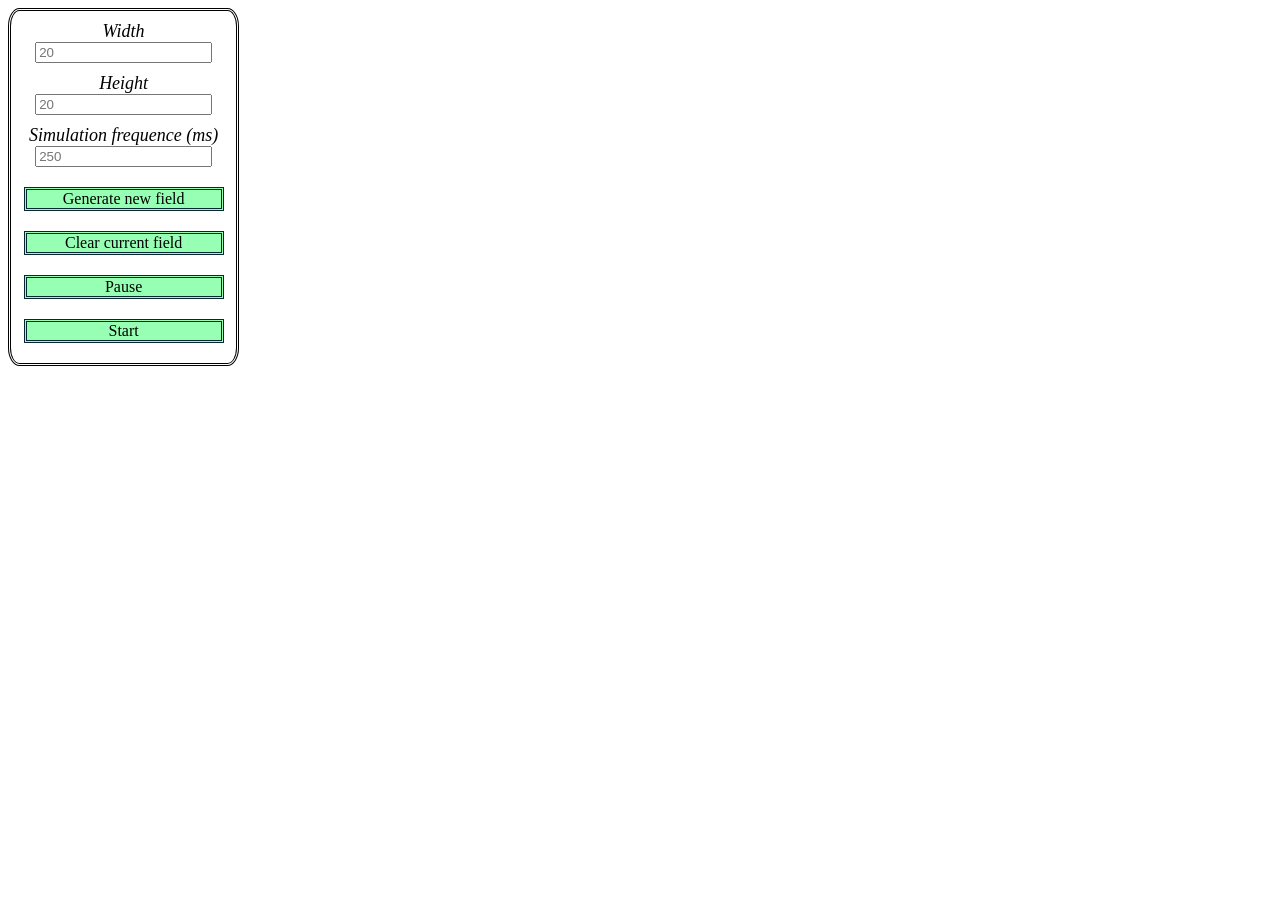
<file: index.html>
<!DOCTYPE html>
<html lang="en">
<head>
    <meta charset="UTF-8">
    <title>Life is Life</title>
    <link rel="stylesheet" type="text/css" href="GameOfLifeCSS.css">
</head>
<body>
<div id="leftBar">
    <form id="wH">
        <span class="header">Width</span>
        <input type="number" id="width" placeholder="20">
        <span class="header">Height</span>
        <input type="number" id="height" placeholder="20">
    </form>
    <form id="setFrequency">
        <span class="header">Simulation frequence (ms)</span>
        <input type="text" id="freq" placeholder="250">
    </form>
    <div id='generate' class='btn'>Generate new field</div>
    <div id='clear' class='btn'>Clear current field</div>
    <div id='pause' class='btn'>Pause</div>
    <div id="start" class='btn'>Start</div>
</div>
<table id="field"></table>
<script src="GameOfLifeJS.js"></script>
</body>
</html>
</file>
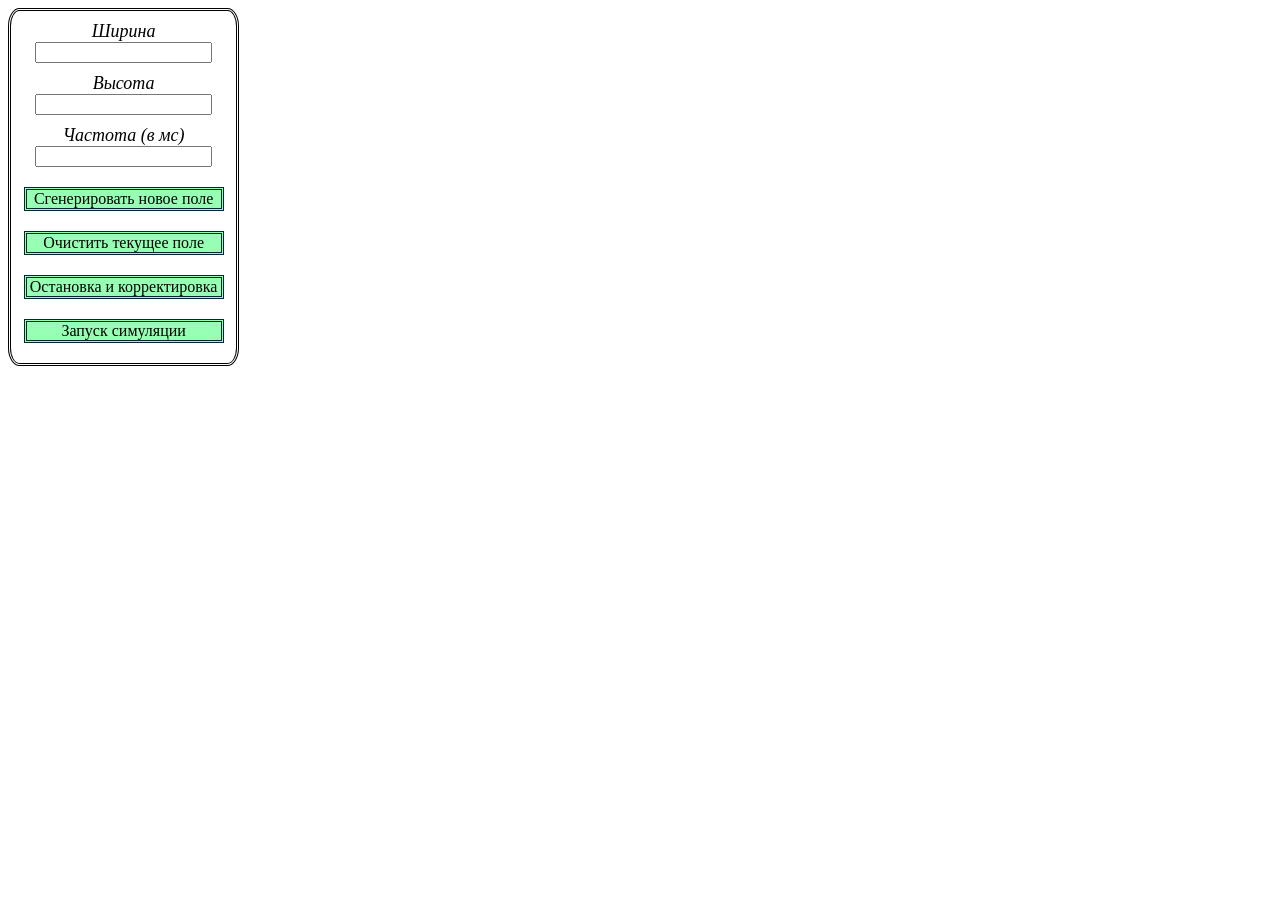
<file: GameOfLife.html>
<!DOCTYPE html>
<html lang="en">
<head>
    <meta charset="UTF-8">
    <title>Life is Life</title>
    <link rel="stylesheet" type="text/css" href="GameOfLifeCSS.css">
</head>
<body>
<div id="leftBar">
    <form id="wH">
        <span class="header">Ширина</span>
        <input type="text" id="width">
        <span class="header">Высота</span>
        <input type="text" id="height">
    </form>
    <form id="setFrequency">
        <span class="header">Частота (в мс)</span>
        <input type="text" id="freq">
    </form>
    <div id='generate' class='btn'>Сгенерировать новое поле</div>
    <div id='clear' class='btn'>Очистить текущее поле</div>
    <div id='pause' class='btn'>Остановка и корректировка</div>
    <div id="start" class='btn'>Запуск симуляции</div>
</div>
<table id="field"></table>
<script src="GameOfLifeJS.js"></script>
</body>
</html>
</file>
<file: GameOfLifeCSS.css>
span.header {
    display: block;
    font-style: italic;
    font-size: 18px;
    margin-top: 10px;
    text-align: center;
}

#field {
    display: inline-block;
    margin: 5%;
    border-collapse: collapse;
}

td {
    border: 1px solid black;
    width: 15px;
    height: 15px;
}

#leftBar {
    display: inline-block;
    border: 3px double black;
    border-radius: 5%;
    vertical-align: top;
    padding: 0 1%;
    width:12%;
    min-width: 200px;
    text-align: center;
}

div.btn {
    border: 3px double #062831;
    background-color: rgba(115, 255, 154, 0.74);
    margin: 10% auto;
}

div.btn:hover {
    border: 3px solid #062831;
    cursor: pointer;
}
</file>
